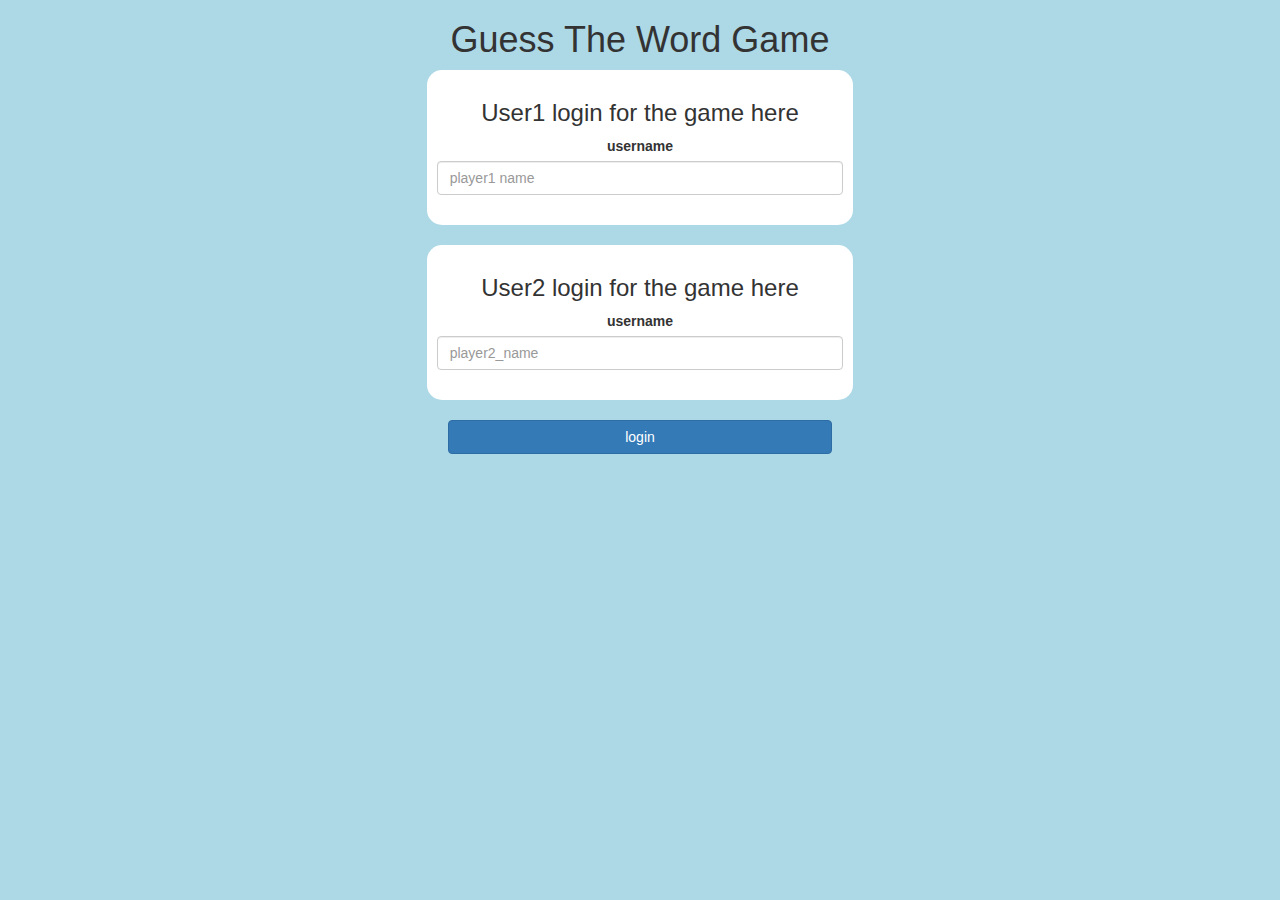
<file: index.html>
<!DOCTYPE html>
<html>
<head>
	<title>Guess The Word</title>

<meta name="viewport" content="width=device-width, initial-scale=1">
<link rel="stylesheet" href="https://maxcdn.bootstrapcdn.com/bootstrap/3.4.0/css/bootstrap.min.css">
<script src="https://ajax.googleapis.com/ajax/libs/jquery/3.4.1/jquery.min.js"></script>
<script src="https://maxcdn.bootstrapcdn.com/bootstrap/3.4.0/js/bootstrap.min.js"></script>

<link rel="stylesheet" type="text/css" href="game.css">

<script src="game_login.js"></script>
</head>
<body>
	<center>
	<h1>Guess The Word Game</h1>
	<div class="col-lg-4 col-sm-8 col-xs-11 login_div1"><h3>User1 login for the game here</h3>
	<label >username</label>
<input id="player1_name" placeholder="player1 name" class="form-control" type="text"><br></div>
<br>
<div class="col-lg-4 col-sm-8 col-xs-11 login_div2"><h3>User2 login for the game here</h3>
	<label >username</label>
<input id="player2_name" placeholder="player2_name" class="form-control" type="text"><br></div>
<br>
<button onclick="login()" class="btn btn-primary" style="width: 30%;" >login</button>
</center>
</body>
</html>
</file>
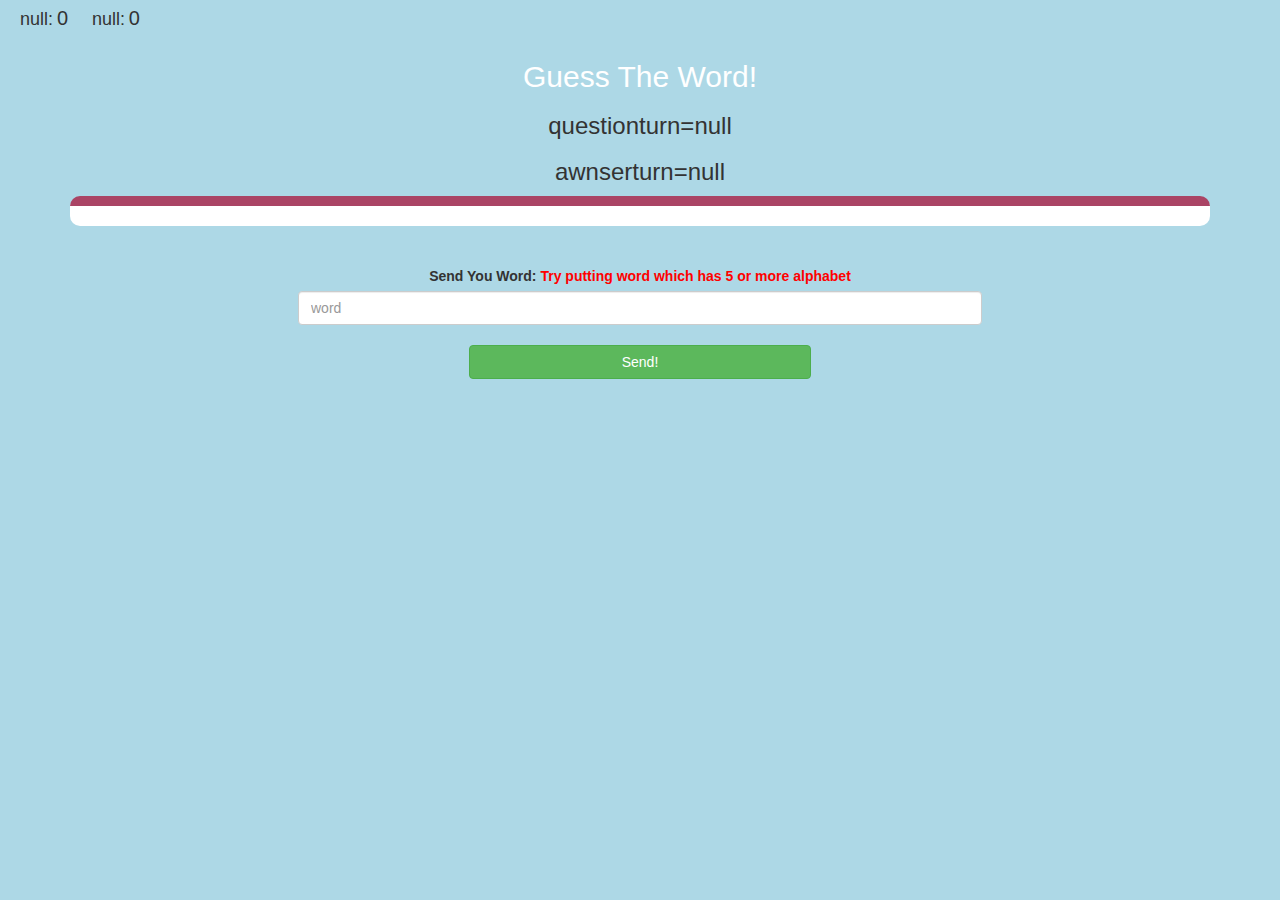
<file: game_page.html>
<!DOCTYPE html>
<html>
<head>
	<title>Guess The Word</title>

<meta name="viewport" content="width=device-width, initial-scale=1">
<link rel="stylesheet" href="https://maxcdn.bootstrapcdn.com/bootstrap/3.4.0/css/bootstrap.min.css">
<script src="https://ajax.googleapis.com/ajax/libs/jquery/3.4.1/jquery.min.js"></script>
<script src="https://maxcdn.bootstrapcdn.com/bootstrap/3.4.0/js/bootstrap.min.js"></script>

<link rel="stylesheet" type="text/css" href="game.css">
</head>
<body>
<h4 id="player1name"></h4>
<span id="player1score"></span>
<h4 id="player2name"></h4>
<span id="player2score"></span>
<div class="container">
	<center>
		<h2 style="color: white;">Guess The Word!</h2>
        <h3 id="questionturn">Question turn</h3>
		<h3 id="awnserturn">Awnser turn</h3>
		<div id="output"></div>

		<br>
		<br>

		<label>Send You Word: <b style="color: red">Try putting word which has 5 or more alphabet</b></label>

		<br>
		<input id="word" class="form-control" type="text" placeholder="word">
         <br>
		 <button onclick="send()" class="btn btn-success" style="width: 30%;" >Send!</button>
	</center>
</div>

<script src="game_page.js"></script>
</body>
</html>
</file>
<file: game.css>
body
{
	background: lightblue;
}

	.login_div1 , .login_div2
	{
		background: white;
		padding: 10px;
		float: none;
		border-radius: 15px;
		text-align: center;
	}


#player1name , #player2name
{
	display: inline-block;
	margin-left: 20px;
}
#word
{
	width: 60%;
}
#word_display
{
	letter-spacing: 5px;
}
#output
{
background: white;
border-radius: 10px;
border-top: 10px solid #AA4465;
padding: 10px;
float: none;
text-align: left;
}
span{
	font-size: 20px;
}
</file>
